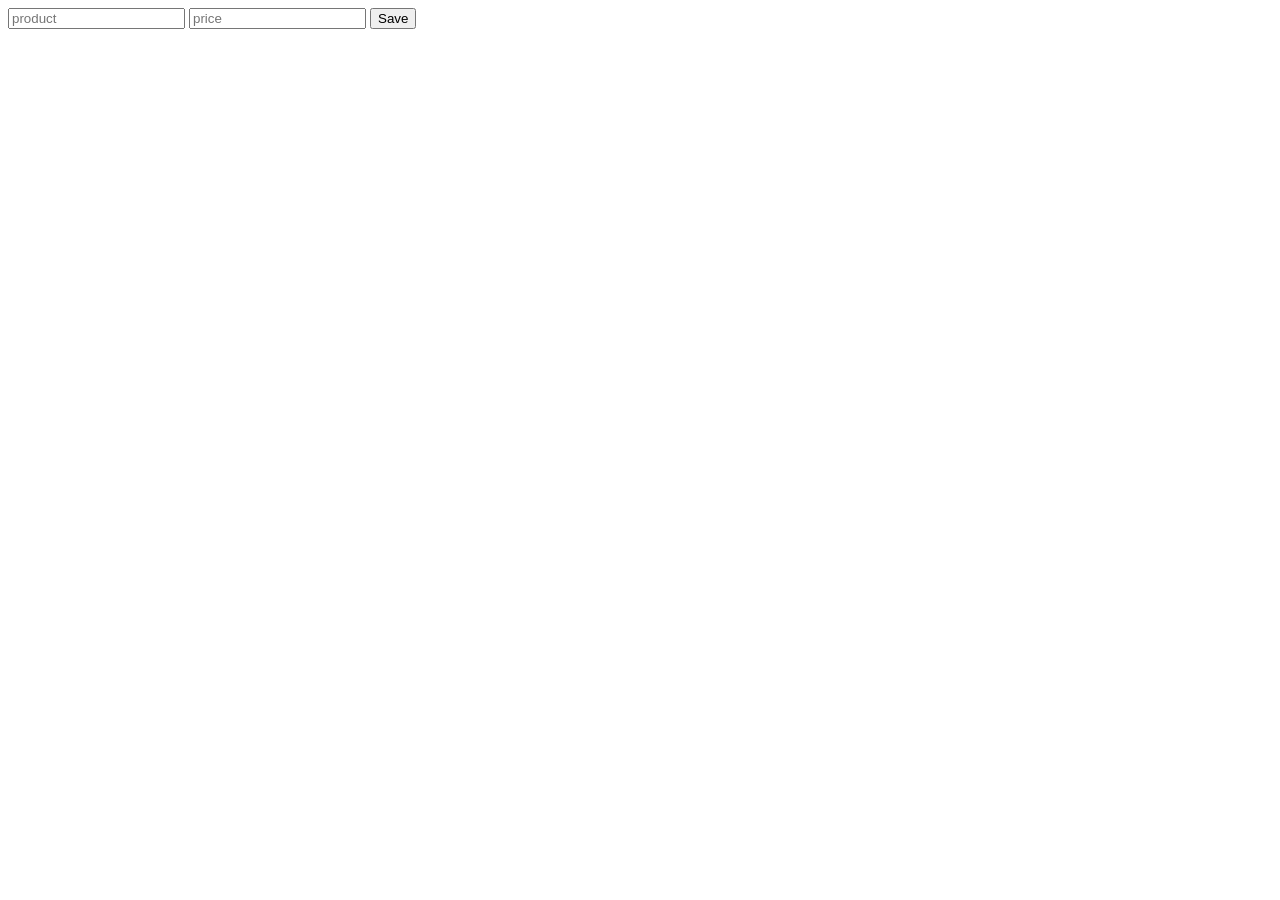
<file: scripts/index.html>
<!doctype html>
<html lang="en">
  <head>
    <meta charset="UTF-8" />
    <meta name="viewport" content="width=device-width, initial-scale=1.0" />
    <title>JS</title>
  </head>
  <body>
    <div id="block">
      <form id="form-add">
        <input type="text" name="product" placeholder="product" />
        <input type="number" name="price" placeholder="price" />
        <input type="submit" value="Save" />
      </form>
    </div>

     <script type="module" src="./lesson10.js"></script>
  </body>
</html>
</file>
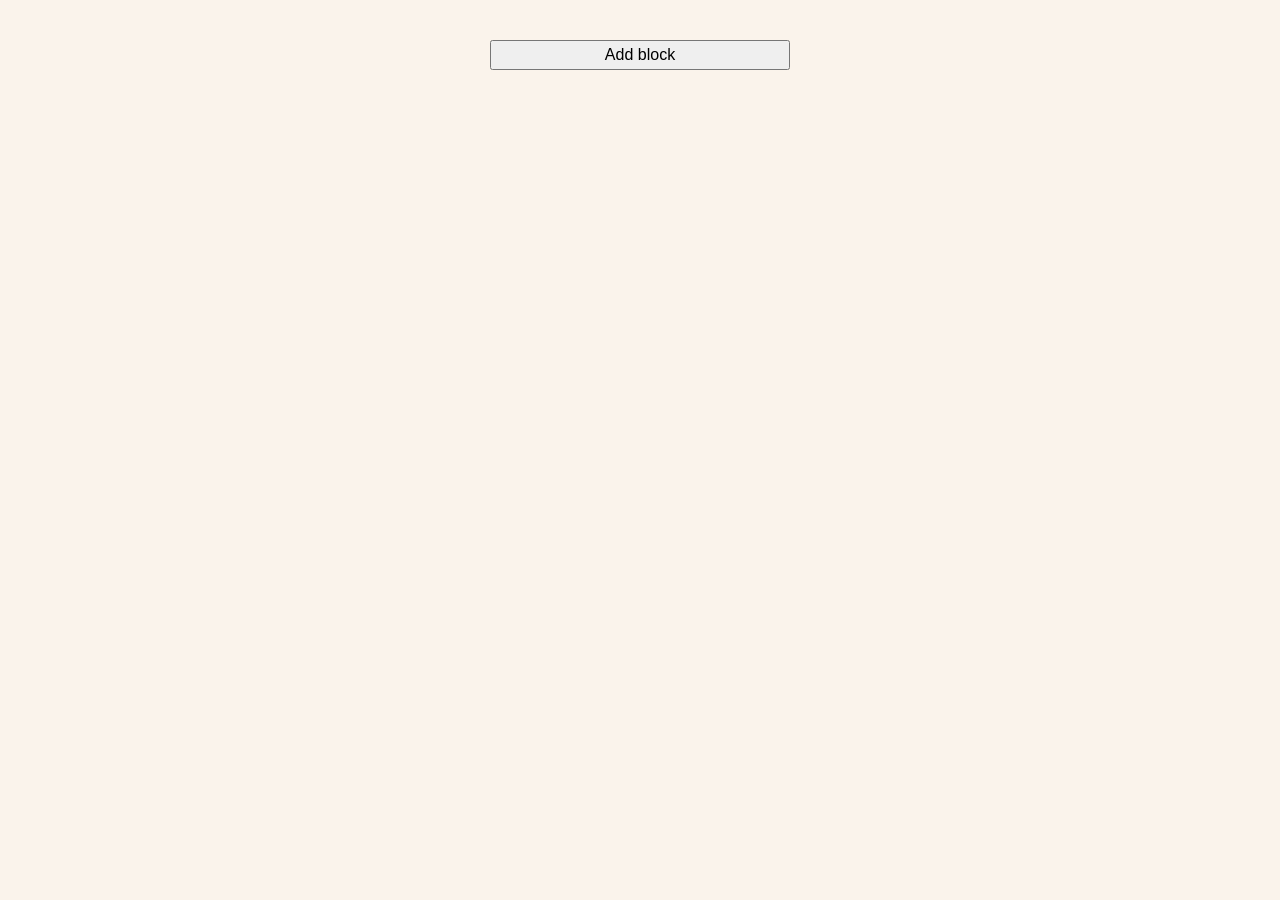
<file: cw2/cw2.html>
<!DOCTYPE html>
<html lang="en">
<head>
<meta charset="UTF-8">
<title>Color Blocks</title>
<link rel="stylesheet" href="./cw2.css">
</head>
<body>
  <div id="container"></div>
  <button id="add">Add block</button>
  <script src="./cw2.js"></script>
</body>
</html>
</file>
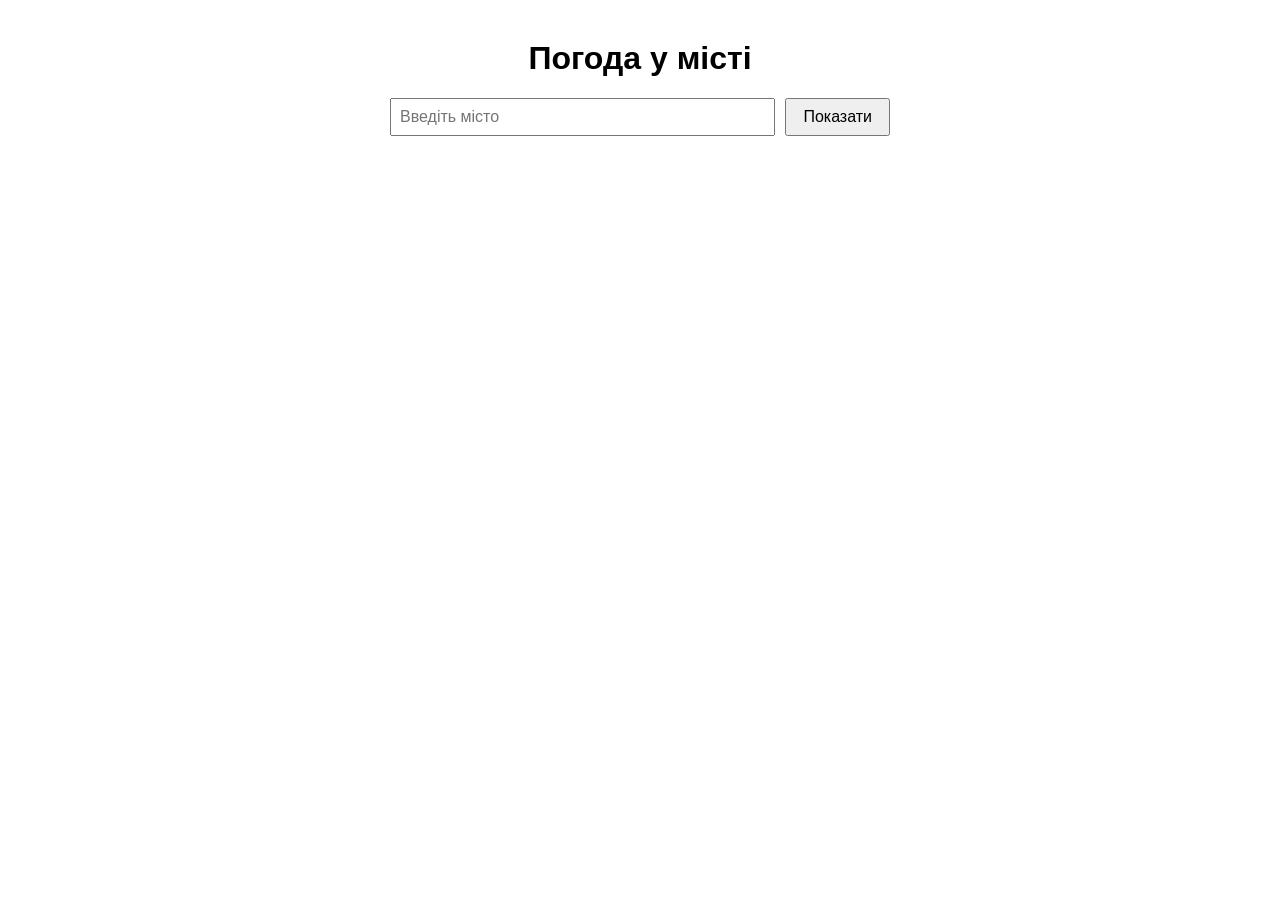
<file: scripts/serverindex.html>
<!DOCTYPE html>
<html lang="uk">
<head>
    <meta charset="UTF-8">
    <title>Погода</title>
    <link rel="stylesheet" href="./server.css">
</head>
<body>
    <h1>Погода у місті</h1>

    <form id="weatherForm">
        <input type="text" id="cityInput" placeholder="Введіть місто" required>
        <button type="submit">Показати</button>
    </form>

    <div id="result"></div>

    <script type="module" src="./jsonserver.js"></script>
</body>
</html>
</file>
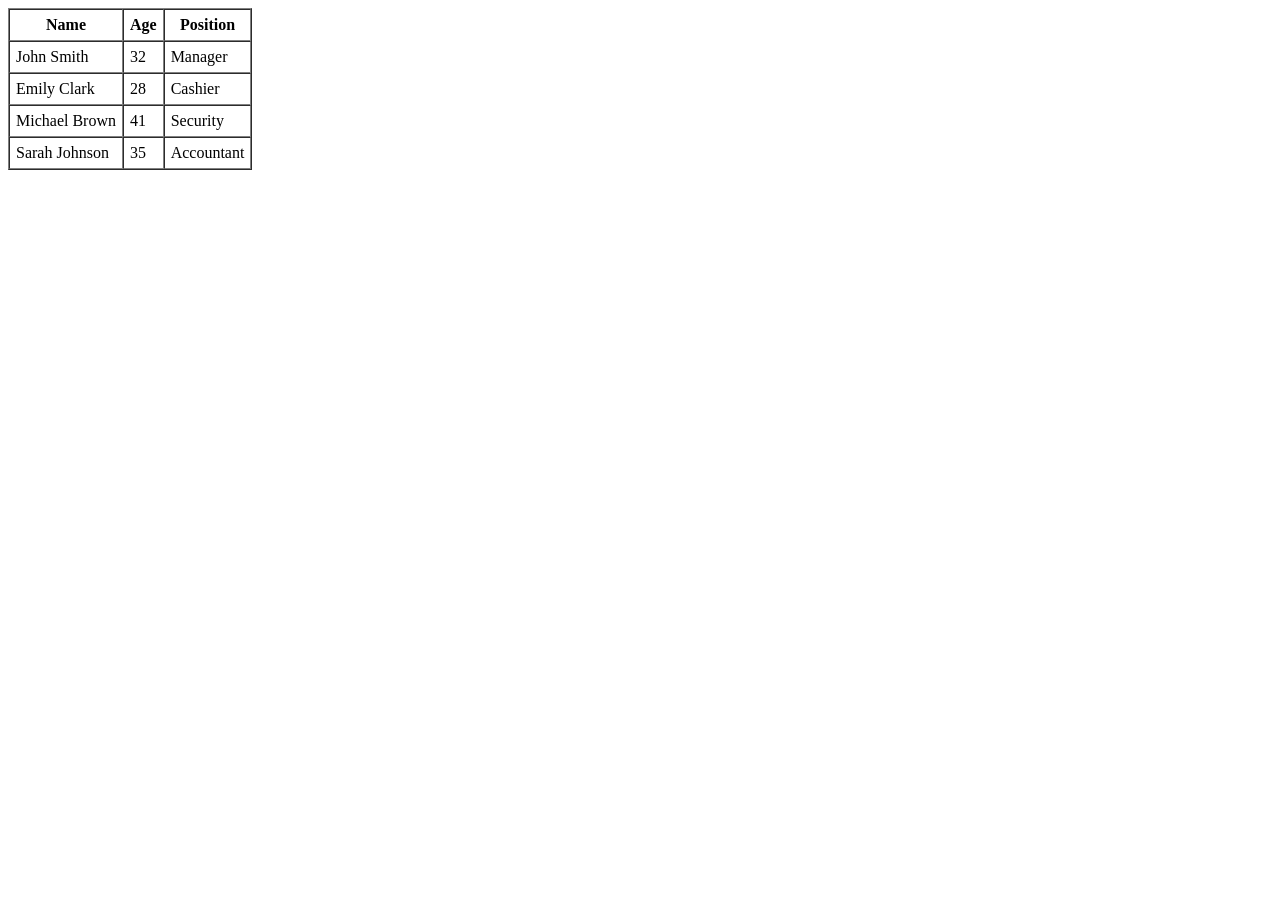
<file: scripts/hw3/hw3.html>
<!DOCTYPE html>
<html lang="en">
<head>
                <meta charset="UTF-8">
                <meta name="viewport" content="width=device-width, initial-scale=1.0">
                <title>Document</title>
</head>
<body>
                <script type = "module" src="./hw3.js"></script>
</body>
</html>
</file>
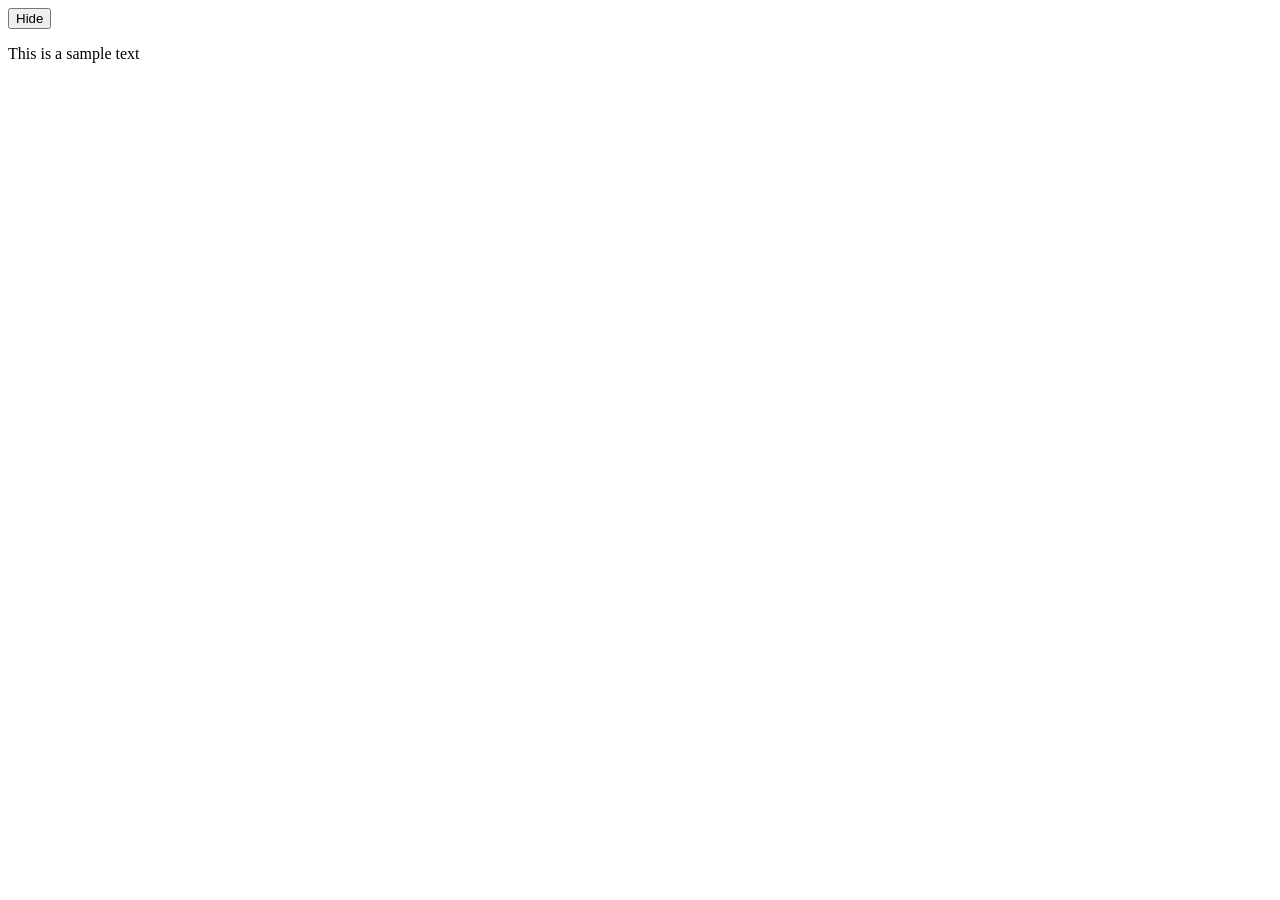
<file: scripts/hw4/hw4.html>
<!DOCTYPE html>
<html lang="en">
<head>
                <meta charset="UTF-8">
                <meta name="viewport" content="width=device-width, initial-scale=1.0">
                <title>Document</title>
</head>
<body>
             <button id="toggleBtn">Hide</button>
                <p id="text">This is a sample text</p>
                
                <script src="./hw4.js"></script>
</body>
</html>
</file>
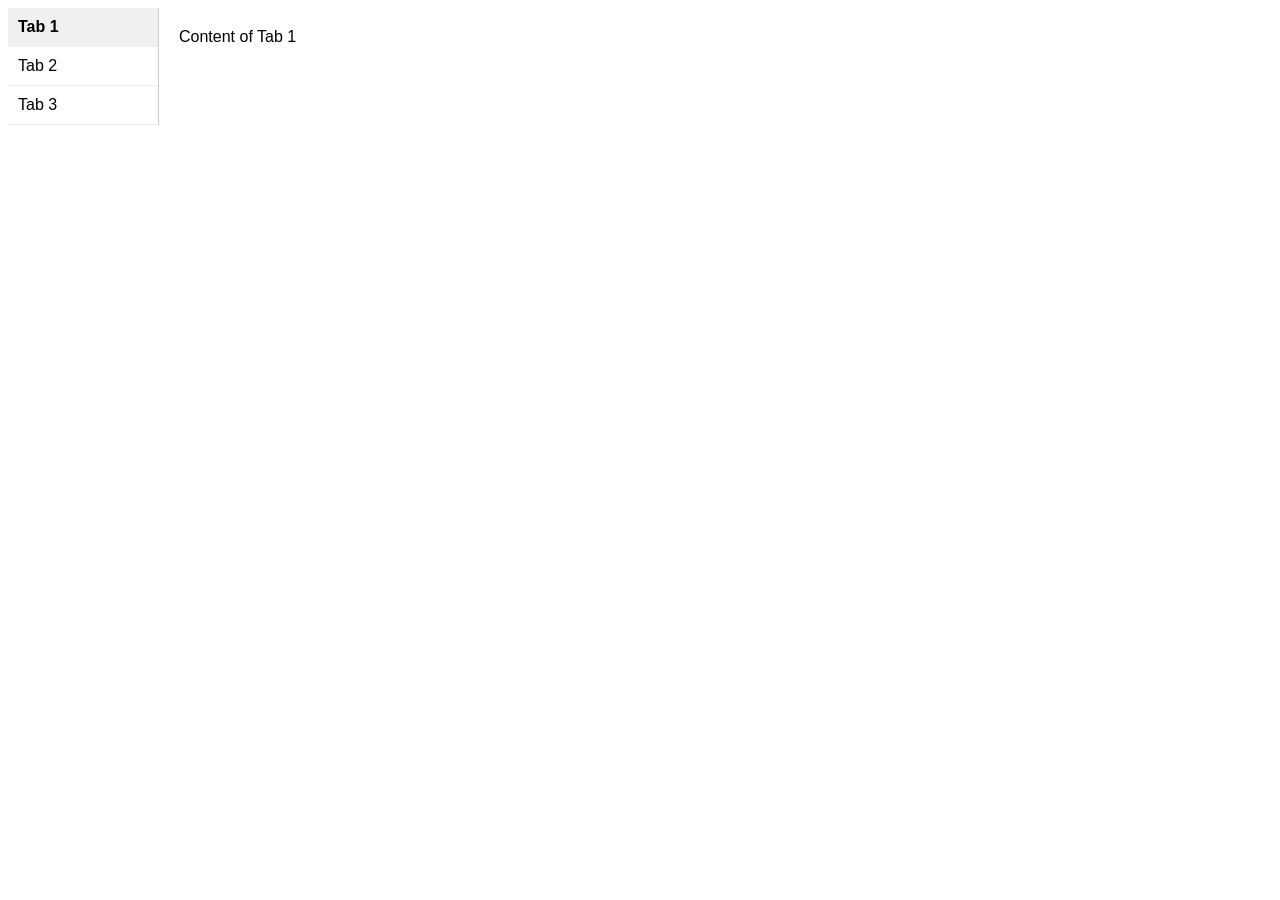
<file: scripts/hw4/hw4_2.html>
<!DOCTYPE html>
<html>
<head>
    <meta charset="UTF-8">
    <title>Tabs</title>
    <style>
        body { display: flex; font-family: Arial; }
        #tabs { width: 150px; border-right: 1px solid #ccc; }
        .tab { padding: 10px; cursor: pointer; border-bottom: 1px solid #eee; }
        .tab.active { background: #f0f0f0; font-weight: bold; }
        #content { padding: 20px; flex-grow: 1; }
        .panel { display: none; }
        .panel.active { display: block; }
    </style>
</head>
<body>

<div id="tabs">
    <div class="tab active" data-target="tab1">Tab 1</div>
    <div class="tab" data-target="tab2">Tab 2</div>
    <div class="tab" data-target="tab3">Tab 3</div>
</div>

<div id="content">
    <div id="tab1" class="panel active">Content of Tab 1</div>
    <div id="tab2" class="panel">Content of Tab 2</div>
    <div id="tab3" class="panel">Content of Tab 3</div>
</div>

<script src="./hw4.js"></script>
</body>
</html>
</file>
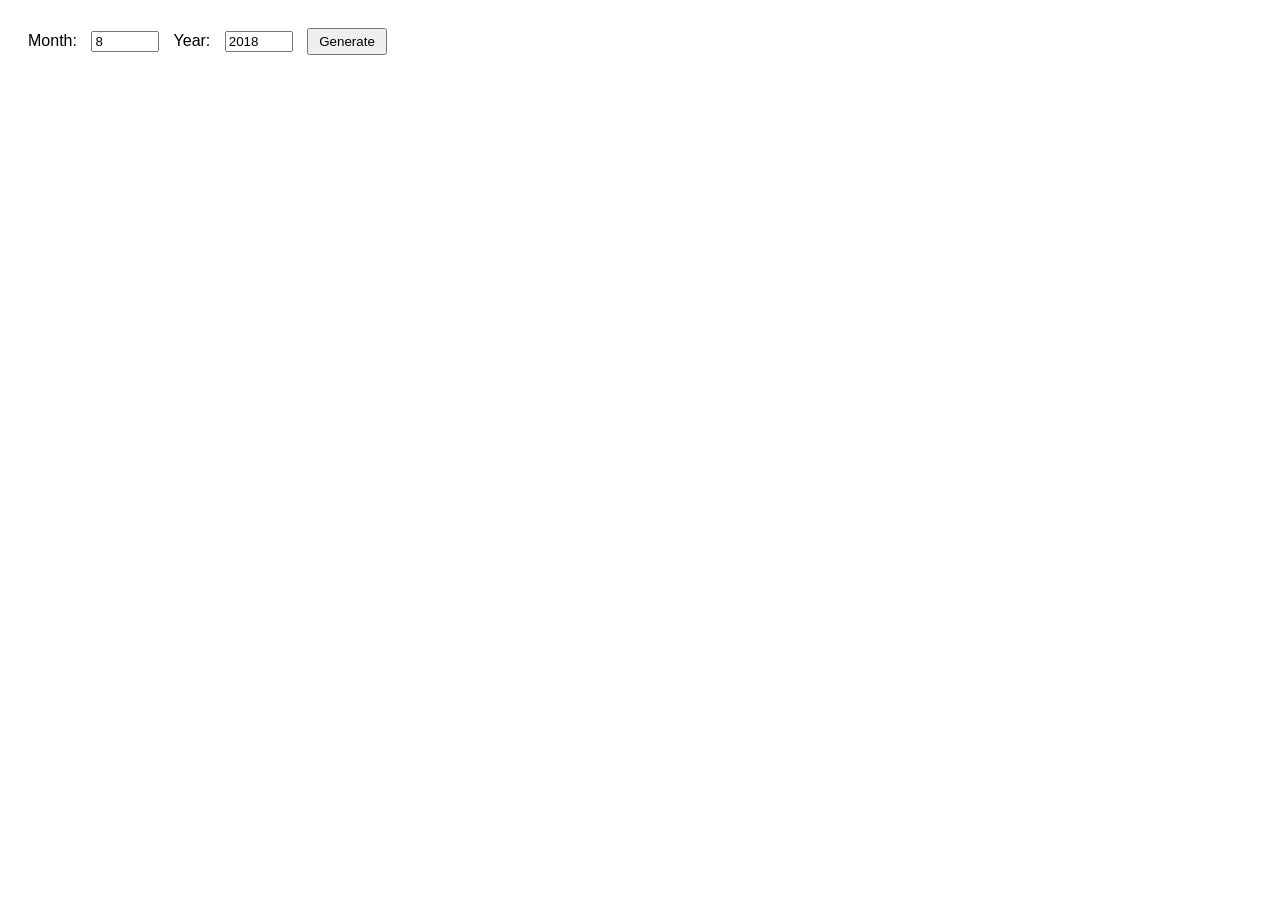
<file: scripts/hw5/hw5.html>
<!DOCTYPE html>
<html lang="uk">
<head>
    <meta charset="UTF-8">
    <title>Календар</title>
    <style>
        body { font-family: Arial, sans-serif; padding: 20px; }
        label { margin-right: 10px; }
        input { width: 60px; margin-right: 10px; }
        button { padding: 4px 10px; }
        h2 { margin-top: 20px; }
        table { border-collapse: collapse; margin-top: 10px; }
        th, td { border: 1px solid #000; width: 40px; height: 40px; text-align: center; }
        th { background: #f0f0f0; }
    </style>
</head>
<body>
    <label>Month:</label>
    <input type="number" id="month" min="1" max="12" value="8">
    <label>Year:</label>
    <input type="number" id="year" value="2018">
    <button id="generate">Generate</button>

    <h2 id="title"></h2>
    <table id="calendar"></table>

    <script src="./hw5.js"></script>
</body>
</html>
</file>
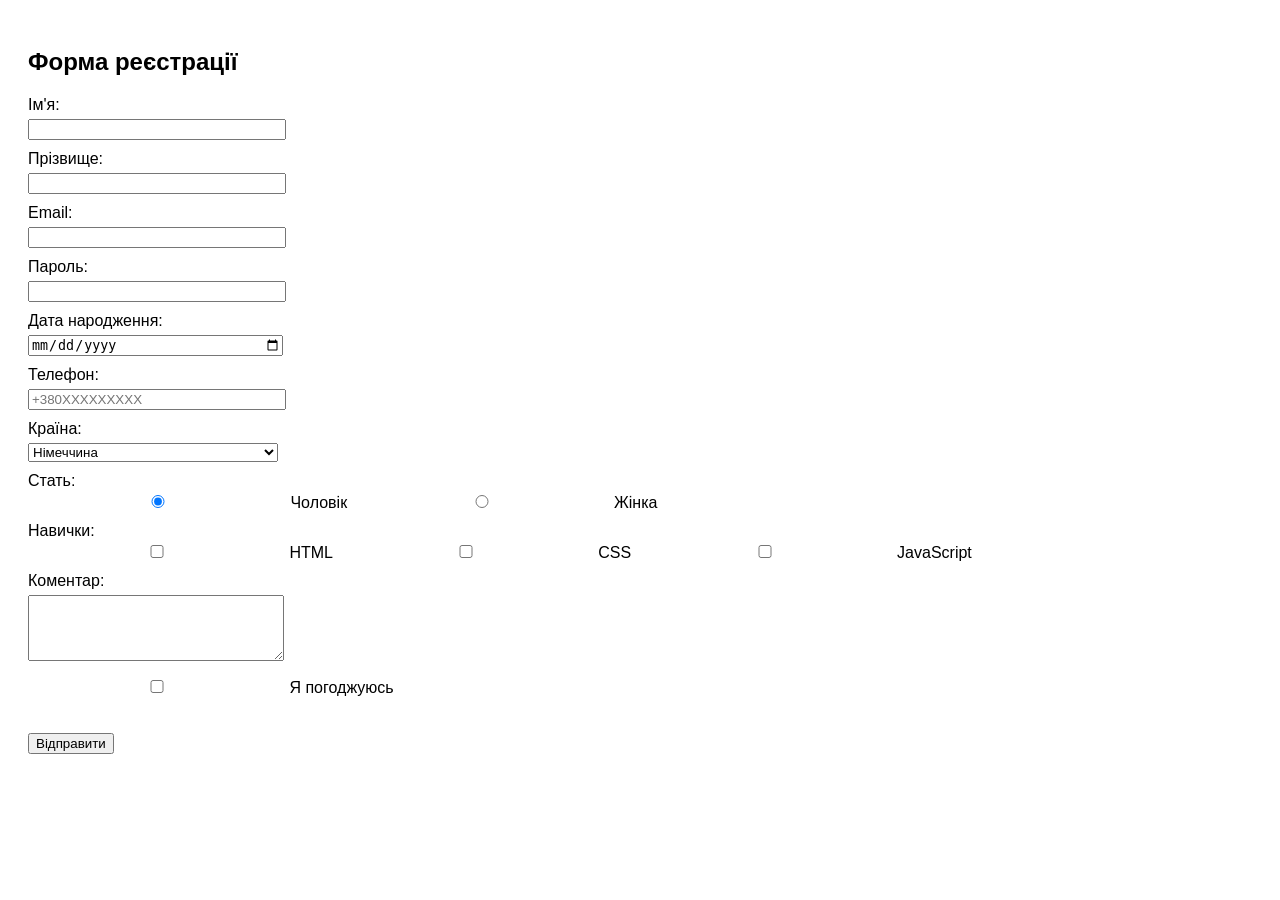
<file: scripts/hw6/hw6.html>
<!DOCTYPE html>
<html lang="uk">
<head>
    <meta charset="UTF-8">
    <title>Реєстрація користувача</title>
    <style>
        body { font-family: Arial, sans-serif; padding: 20px; }
        label { display: block; margin-top: 10px; }
        input, select, textarea { width: 250px; margin-top: 5px; }
        .error { border: 2px solid red; }
        #success { color: green; font-weight: bold; margin-top: 15px; }
    </style>
</head>
<body>
    <h2>Форма реєстрації</h2>
    <form id="userForm">
        <label>Ім'я:</label>
        <input type="text" id="firstName">

        <label>Прізвище:</label>
        <input type="text" id="lastName">

        <label>Email:</label>
        <input type="email" id="email">

        <label>Пароль:</label>
        <input type="password" id="password">

        <label>Дата народження:</label>
        <input type="date" id="birthDate">

        <label>Телефон:</label>
        <input type="text" id="phone" placeholder="+380XXXXXXXXX">

        <label>Країна:</label>
        <select id="country">
            <option value="Німеччина">Німеччина</option>
            <option value="Україна">Україна</option>
            <option value="Польща">Польща</option>
        </select>

        <label>Стать:</label>
        <input type="radio" name="gender" value="Чоловік" checked> Чоловік
        <input type="radio" name="gender" value="Жінка"> Жінка

        <label>Навички:</label>
        <input type="checkbox" name="skills" value="HTML"> HTML
        <input type="checkbox" name="skills" value="CSS"> CSS
        <input type="checkbox" name="skills" value="JavaScript"> JavaScript

        <label>Коментар:</label>
        <textarea id="comment" rows="4"></textarea>

        <label>
            <input type="checkbox" id="agree"> Я погоджуюсь
        </label>

        <br><br>
        <button type="button" id="submitBtn">Відправити</button>
    </form>

    <div id="success"></div>

    <script src="./hw6.js"></script>
</body>
</html>
</file>
<file: cw2/cw2.css>
body {
  text-align: center;
  background: #faf3eb;
}

#container {
  display: flex;
  flex-wrap: wrap;
  justify-content: center;
  margin: 20px;
}

.block {
  width: 60px;
  height: 60px;
  margin: 5px;
  cursor: pointer;
}

button {
  width: 300px;
  height: 30px;
  font-size: 16px;
}
</file>
<file: scripts/server.css>
body {
    font-family: Arial, sans-serif;
    max-width: 500px;
    margin: 40px auto;
    padding: 0 10px;
}

h1 {
    text-align: center;
}

form {
    display: flex;
    gap: 10px;
    margin-bottom: 20px;
}

input[type="text"] {
    flex: 1;
    padding: 8px;
    font-size: 16px;
}

button {
    padding: 8px 16px;
    font-size: 16px;
    cursor: pointer;
}

#result {
    font-size: 20px;
    margin-top: 20px;
    text-align: center;
}
</file>
